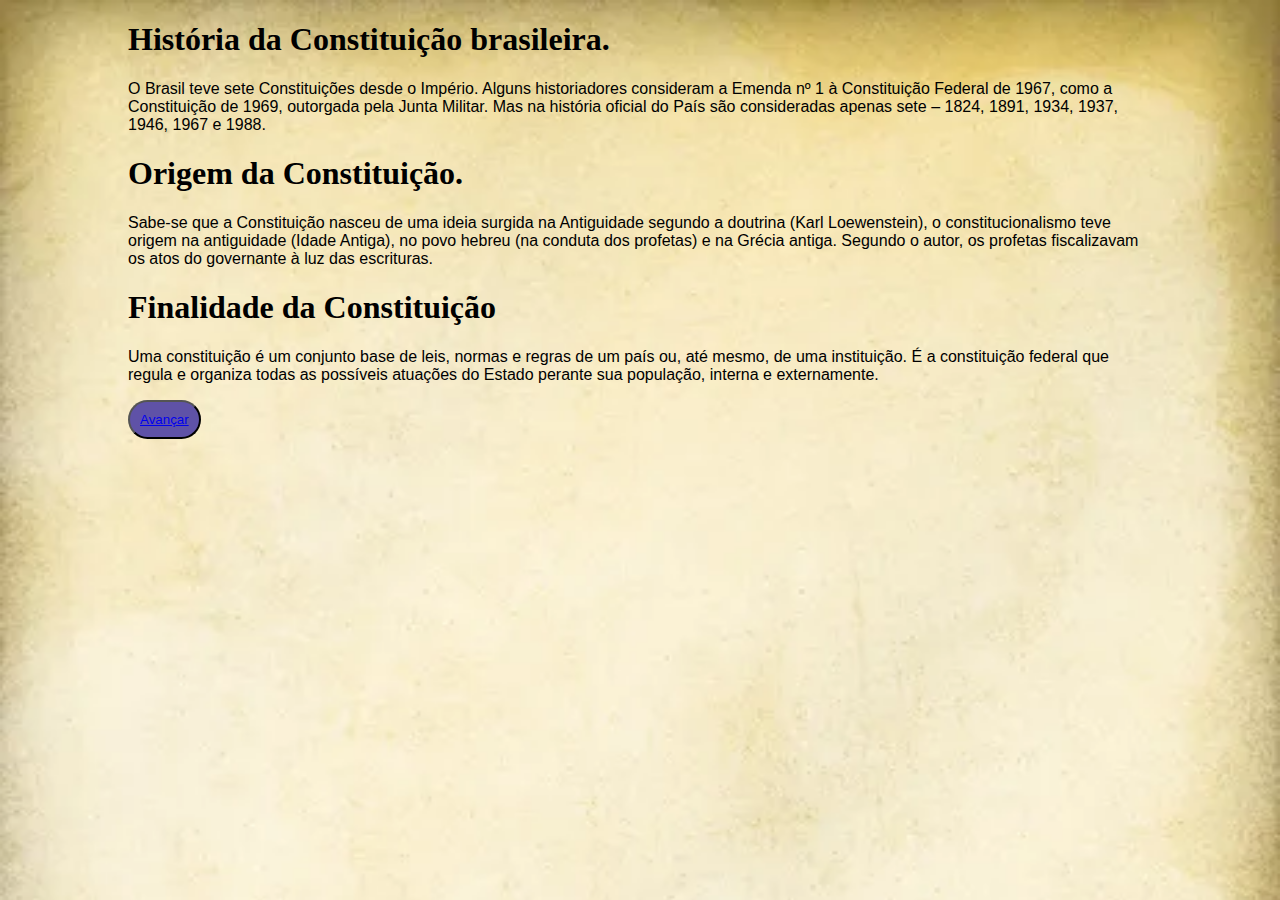
<file: index.html>
<!DOCTYPE html>
<html lang="pt-BR">
<head>
    <meta charset="UTF-8">
    <meta http-equiv="X-UA-Compatible" content="IE=edge">
    <meta name="viewport" content="width=device-width, initial-scale=1.0">
    <title>Document</title>

<link rel="stylesheet" href="style.css">

</head>
<body>
    <main>
        
        <div class="const">
            <h1>História da Constituição brasileira. </h1>
                <p>O Brasil teve sete Constituições desde o Império. Alguns historiadores consideram a Emenda nº 1 à Constituição Federal de 1967, como a Constituição de 1969, outorgada pela Junta Militar. Mas na história oficial do País são consideradas apenas sete – 1824, 1891, 1934, 1937, 1946, 1967 e 1988. </p>
            <h1>Origem da Constituição. </h1>
                <p>Sabe-se que a Constituição nasceu de uma ideia surgida na Antiguidade segundo a doutrina (Karl Loewenstein), o constitucionalismo teve origem na antiguidade (Idade Antiga), no povo hebreu (na conduta dos profetas) e na Grécia antiga. Segundo o autor, os profetas fiscalizavam os atos do governante à luz das escrituras. </p>
            <h1>Finalidade da Constituição </h1>
                <p>Uma constituição é um conjunto base de leis, normas e regras de um país ou, até mesmo, de uma instituição. É a constituição federal que regula e organiza todas as possíveis atuações do Estado perante sua população, interna e externamente. </p>
        </div>

        
    
        <button>
            <a href="novo.html">Avançar</a>
        </button>

    </main>
</body>
</html>
</file>
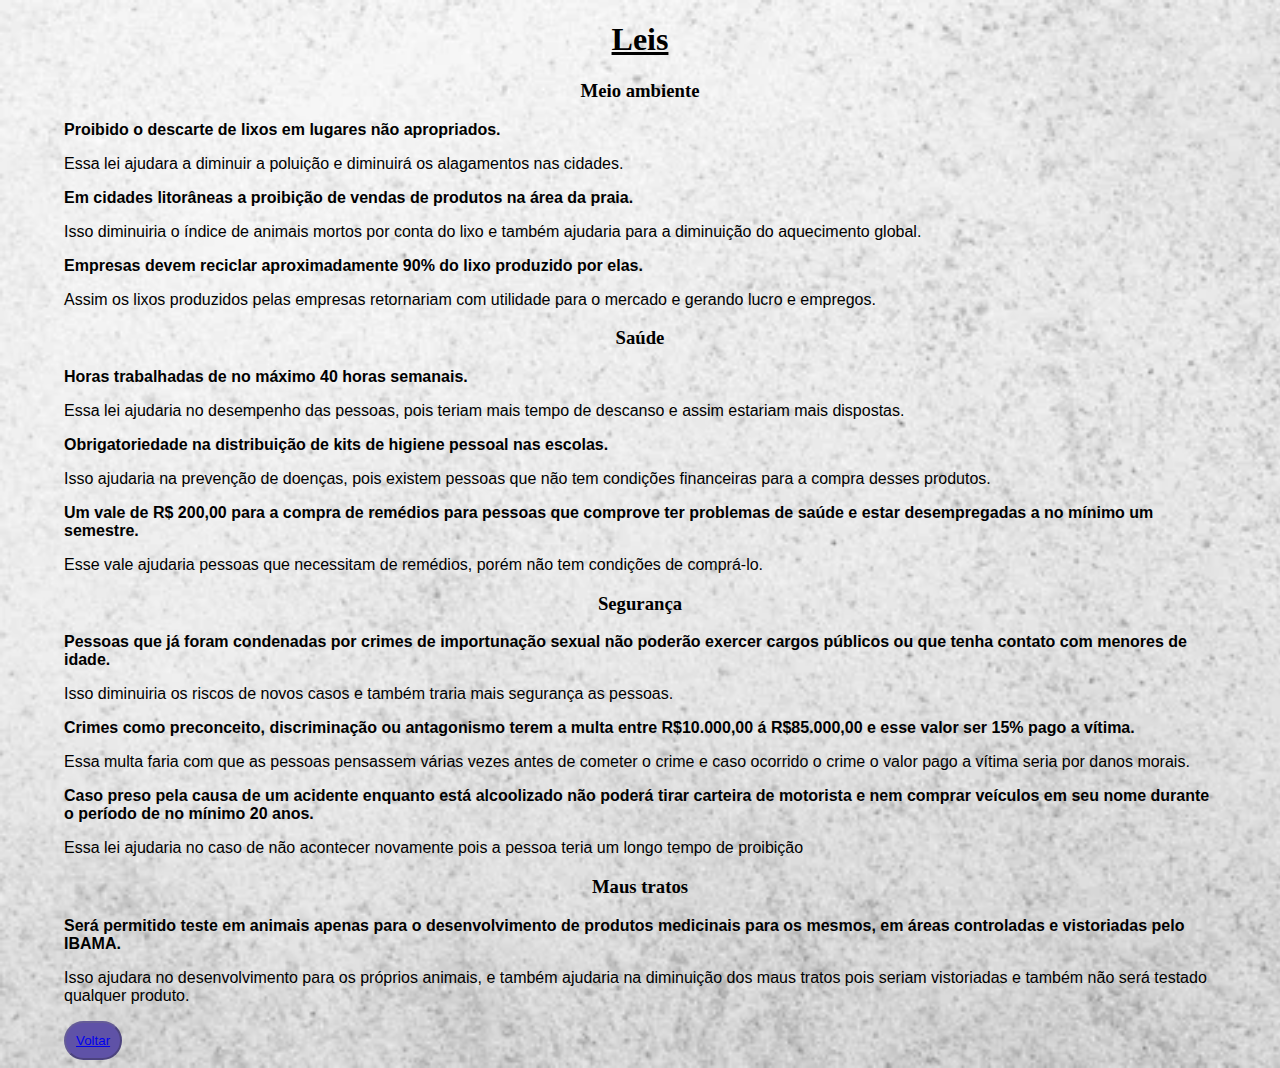
<file: novo.html>
<!DOCTYPE html>
<html lang="pt-PT">
<head>
    <meta charset="UTF-8">
    <meta http-equiv="X-UA-Compatible" content="IE=edge">
    <meta name="viewport" content="width=device-width, initial-scale=1.0">
    <title>Document</title>

<link rel="stylesheet" href="novo.css">

</head>
<body>

                <div class="leis">  
                    
    <h1>Leis</h1>
     
    <div class="ambiente">
    <h3>Meio ambiente </h3>                

<div class="n">        
        <p>Proibido o descarte de lixos em lugares não apropriados.</p>
</div>        
        <p>Essa lei ajudara a diminuir a poluição e diminuirá os alagamentos nas cidades. </p>
     
<div class="e">        
        <p>Em cidades litorâneas a proibição de vendas de produtos na área da praia.</p>
</div>            
        <p>Isso diminuiria o índice de animais mortos por conta do lixo e também ajudaria para a diminuição do aquecimento global. </p>
    
<div class="g">
        <p>Empresas devem reciclar aproximadamente 90% do lixo produzido por elas. </p>
</div>            
        <p>Assim os lixos produzidos pelas empresas retornariam com utilidade para o mercado e gerando lucro e empregos. </p>
    </div>

        <div class="saude">
    <h3>Saúde</h3>

<div class="r">
        <p>Horas trabalhadas de no máximo 40 horas semanais. </p>
</div>        
        <p>Essa lei ajudaria no desempenho das pessoas, pois teriam mais tempo de descanso e assim estariam mais dispostas.  </p>
        
<div class="i">        
        <p>Obrigatoriedade na distribuição de kits de higiene pessoal nas escolas. </p>
</div>        
        <p>Isso ajudaria na prevenção de doenças, pois existem pessoas que não tem condições financeiras para a compra desses produtos. </p>
        
<div class="t">        
        <p>Um vale de R$ 200,00 para a compra de remédios para pessoas que comprove ter problemas de saúde e estar desempregadas a no mínimo um semestre.  </p>
</div>        
        
        <p>Esse vale ajudaria pessoas que necessitam de remédios, porém não tem condições de comprá-lo. </p>
    
        </div>
        
            <div class="seguranca">    
    <h3>Segurança </h3>

<div class="o">    
        <p>Pessoas que já foram condenadas por crimes de importunação sexual não poderão exercer cargos públicos ou que tenha contato com menores de idade. </p>
</div>           
        <p>Isso diminuiria os riscos de novos casos e também traria mais segurança as pessoas. </p>
        
<div class="n1">        
        <p>Crimes como preconceito, discriminação ou antagonismo terem a multa entre R$10.000,00 á R$85.000,00 e esse valor ser 15% pago a vítima. </p>
</div>                   
        <p>Essa multa faria com que as pessoas pensassem várias vezes antes de cometer o crime e caso ocorrido o crime o valor pago a vítima seria por danos morais. </p>

<div class="n2">
        <p>Caso preso pela causa de um acidente enquanto está alcoolizado não poderá tirar carteira de motorista e nem comprar veículos em seu nome durante o período de no mínimo 20 anos. </p>
</div>            
        <p>Essa lei ajudaria no caso de não acontecer novamente pois a pessoa teria um longo tempo de proibição </p>
            </div>

            <div class="tratos">
    <h3>Maus tratos </h3>
<div class="n3">    
        <p>Será permitido teste em animais apenas para o desenvolvimento de produtos medicinais para os mesmos, em áreas controladas e vistoriadas pelo IBAMA. </p>
</div>        
        <p>Isso ajudara no desenvolvimento para os próprios animais, e também ajudaria na diminuição dos maus tratos pois seriam vistoriadas e também não será testado qualquer produto.</p>  
            </div>
            
        <button id="pagina_nicial" type="submit" disabled="disabled" class="btn-primary">
            <a href="index.html">Voltar</a>
        </button>
                </div>
</body>
</html>
</file>
<file: style.css>
body{
margin-left: 10%;
margin-right: 10%;
background-image: url(folha_nova.jpg);
background-size: cover;
}

.const{
    display: block;
 justify-content: center;
}

p{
    font-family: Arial, Helvetica, sans-serif;
}

h1{
    color: rgb(0, 0, 0);
}
button{
    padding: 10px;
    border-radius:  200px;
    background-color: rgb(95, 82, 167);
}
</file>
<file: novo.css>
body{
margin-left: 5%;
margin-right: 5%;
background-image: url(novo.jpg);
background-size: cover;
}

h1{
display: flex;
justify-content: center;
text-decoration: underline;
}

p{
    font-family: Arial, Helvetica, sans-serif;
}

h3{
 display: flex;
 justify-content: center;   
}

.n{
    font-weight: bold;
}

.e{
    font-weight: bold;
}

.g{
    font-weight: bold;
}

.r{
    font-weight: bold;
}

.i{
    font-weight: bold;
}

.t{
    font-weight: bold;
}

.o{
    font-weight: bold;
}

.n1{
    font-weight: bold;
}

.n2{
    font-weight: bold;
}

.n3{
    font-weight: bold;
}

.seguranca{
   
}

.tratos{
    
}

.saude{
    
}

.ambiente{
 
}

button{
    padding: 10px;
    border-radius:  200px;
    background-color: rgb(95, 82, 167);
}
</file>
